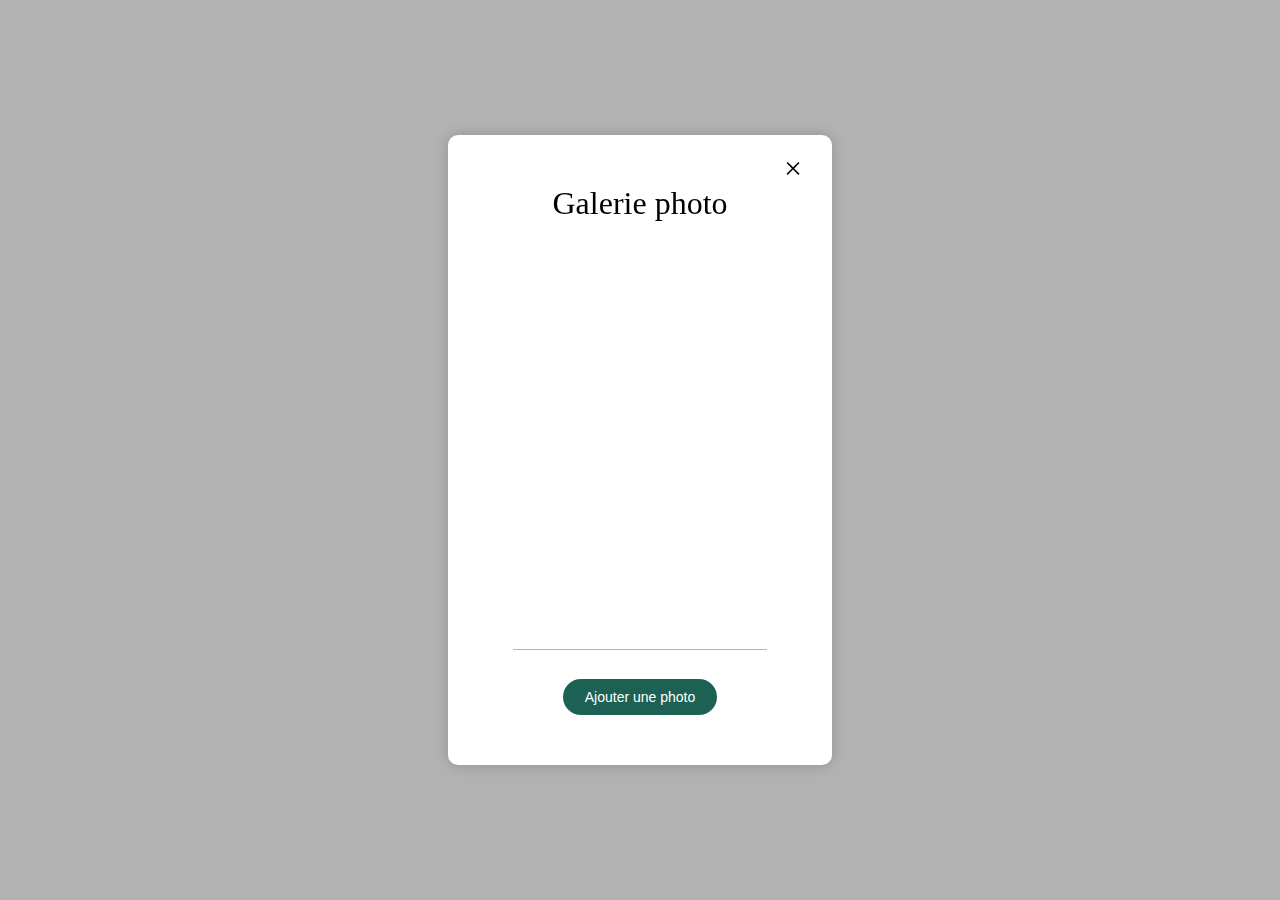
<file: FrontEnd/modal.html>
<!DOCTYPE html>
<html lang="fr">
  <head>
    <meta charset="UTF-8" />
    <meta name="viewport" content="width=device-width, initial-scale=1.0" />
    <title>Sophie Bluel - modals</title>
    <link rel="preconnect" href="https://fonts.googleapis.com" />
    <link rel="preconnect" href="https://fonts.gstatic.com" crossorigin />
    <link
      href="https://fonts.googleapis.com/css2?family=Syne:wght@700;800&family=Work+Sans&display=swap"
      rel="stylesheet"
    />
    <link rel="stylesheet" href="modal.css" />
  </head>
  <body>
    <div id="modal" class="modal">
      <div class="modal-wrapper">
        <div class="modal-gallery-view">
          <span class="modal-close">&times;</span>
          <h1>Galerie photo</h1>
          <div class="modal-gallery"></div>
          <div class="modal-separator"></div>
          <div class="modal-footer">
            <button id="add-photo-btn">Ajouter une photo</button>
          </div>
        </div>

        <div class="modal-form-view hidden">
          <div class="modal-header">
            <img
              src="/FrontEnd/assets/icons/arrow-left.png"
              alt="retour modal"
              class="modal-back"
            />
            <span class="modal-close">&times;</span>
          </div>
          <h2>Ajout photo</h2>
          <form id="add-project-form" enctype="multipart/form-data">
            <div class="form-group-add">
              <div class="upload-area">
                <div class="upload-placeholder">
                  <img
                    src="/FrontEnd/assets/icons/picture-svgrepo-com.png"
                    alt="Apercu image"
                    class="upload-icon"
                  />
                  <label for="image" class="upload-label"
                    >+ Ajouter photo</label
                  >
                  <p class="upload-hint">jpg, png : 4mo max</p>
                </div>
                <div class="upload-preview hidden"></div>
                <input
                  type="file"
                  id="image"
                  name="image"
                  accept="image/*"
                  required
                  hidden
                />
              </div>
            </div>
            <div class="form-group">
              <label for="title">Titre</label>
              <input type="text" id="title" name="title" required />
            </div>
            <div class="form-group">
              <label for="category">Catégorie</label>
              <select id="category" name="category" required>
                <option value="">Selectionner une categorie</option>
              </select>
            </div>
            <div class="modal-separator"></div>
            <div class="form-footer">
              <button type="submit" id="submit-project">Valider</button>
            </div>
          </form>
        </div>
      </div>
    </div>
  </body>
</html>
</file>
<file: FrontEnd/modal.css>
.modal {
  position: fixed;       
  top: 0; left: 0;       
  width: 100vw;
  height: 100vh;       
  background: #0000004D;
  display: flex;         
  justify-content: center;
  align-items: center;    
}


.modal-wrapper {
	width: 30%;
	height: 70%;
	display: flex;
	justify-content: center;
	align-items: center;
	position: absolute;
	z-index: 2;
}


.modal-gallery-view {
    background: white;     
  padding: 20px 100px;
  border-radius: 10px;
  width: 100%;
  height: 100%;
  position: relative;	
  display: flex;
  flex-direction: column;
  align-items: center;
  box-sizing: border-box;
  box-shadow: 0 0 15px rgba(0, 0, 0, 0.2);
}

.modal-form-view {
  background: white;     
  padding: 20px 100px;
  border-radius: 10px;
  width: 100%;
  height: 94%;
  position: relative;	
  box-shadow: 0 0 15px rgba(0, 0, 0, 0.2);
  
}

.upload-placeholder.hidden {
  display: none;
}

.upload-placeholder {
  display: flex;
}

.modal-close {
  position: absolute;
  top: 15px;
  right: 30px;
  font-size: 2rem;
  cursor: pointer;
}

.modal-gallery-view h1 {
	margin-top: 30px;
  display: flex;
  justify-content: center;
  color: black;
  font-weight: 400;
	
}

.modal-form-view h2 {
  font-size: 22px;
	margin-top: 10px;
  display: flex;
  justify-content: center;
  margin-bottom: 20px;
  color: black;
  font-weight: 400;
}


.modal-footer {
	width: 100%;
	display: flex;
	justify-content: center;
}

#add-photo-btn {
	background-color: #1D6154;
	color: white;
	border-radius: 60px;
	border: none;
	cursor: pointer;
	font-size: 14px;
	height: 36px;
	width: 40%;
	position: absolute;
	bottom: 50px;
}

.modal-separator {
	height: 1px;
	width: 66%;
	background-color: #B3B3B3;
	position: absolute;
	bottom: 115px;
}


.modal-gallery {
  display:grid;
  grid-template-columns: repeat(5, 1fr);
  gap: 15px;
  margin-top: 50px ;
  margin-bottom: 50px;
  width: 100%;
  justify-content: center;
  
  
}

.modal-gallery figure {
	width: 100%;
	position: relative;
	
	
}
.gallery-img {
	width: 100%;
 height: 100%;
 
}

.trash-icon {
	position: absolute;
	width: 17px;
	height: 17px;
	cursor: pointer;
	left: 46px;
	object-fit: contain;
}






.hidden {
  display: none;
}





.modal-back {
	cursor: pointer;
	user-select: none;
  margin-left: -70px;
}

.form-group {
	display: flex;
	flex-direction: column;
}


 .upload-placeholder {
  width: 100%;
   display: flex;
  flex-direction: column;
  justify-content: center;
  align-items: center;
  padding: 20px 0;
  margin-top: 40px ;
  gap: 10px;
 }

.upload-preview {
  width: 100%;
  justify-content: center;
  display: none;
  height: 190px;
}

.upload-preview.visible {
  display: flex;
}


.preview-img {
  width: 25%;
  
  
}


.upload-icon {
  width: 16%;
  margin: 0;
}

#image { 
  display: none;
}


.upload-label {
  background-color: #CBD6DC;
  width: 35%;
  height: 30px;
  display: flex;
  align-items: center;
  justify-content: center;
  border-radius: 60px;
  color: #306685;
  cursor: pointer;
}
.upload-hint {
  font-size: 10px;
}

#category {
  box-shadow: 0px 4px 14px 0px rgba(0, 0, 0, 0.09);
  border: none;
  background-color: white;
  height: 50px;
}
#submit-project {
  background-color: #A7A7A7;
  color: white;
  border-radius: 60px;
  border: none;
  cursor: not-allowed;
  font-size: 14px;
  height: 36px;
  width: 40%;
  position: absolute;
  bottom: 55px;
}



#submit-project.active {
  background-color: #1D6154;
  cursor: pointer;
}


.form-group-add {
  background-color: #E8F1F6;

}

#title {
  box-shadow: 0px 4px 14px 0px rgba(0, 0, 0, 0.09);
  border: none;
  background-color: white;
  height: 50px;
}


.form-group { 
  margin-top: 20px;
  gap: 10px;
}

.form-footer {
  display: flex;
  justify-content: center;
}
</file>
